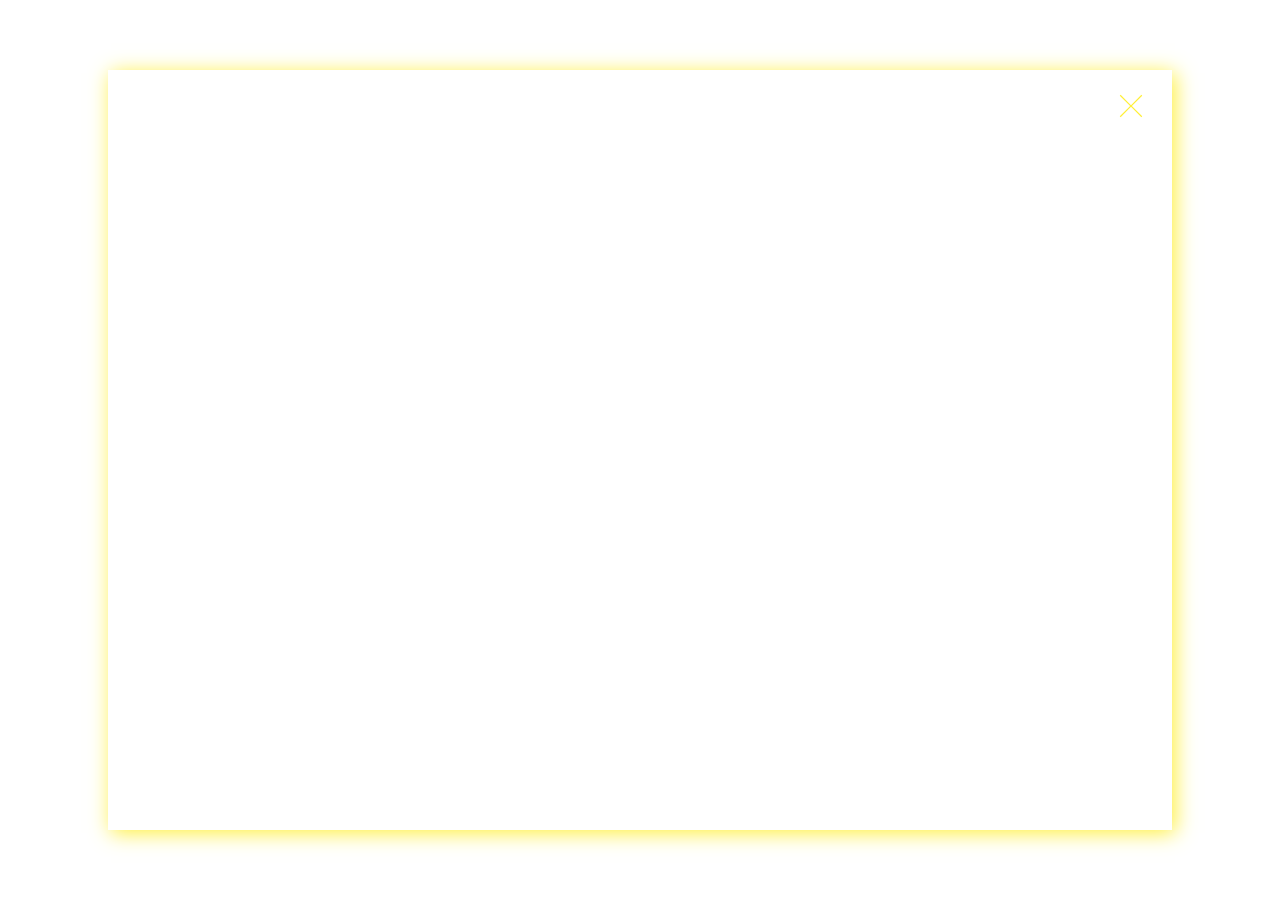
<file: test.html>
<!DOCTYPE html>
<html lang="en">

<head>
    <meta charset="UTF-8">
    <meta name="viewport" content="width=device-width, initial-scale=1.0">
    <title>Document</title>
    <style>
        .arContainer {
            position: absolute;
            background-color: var(--body-bg);
            top: 50%;
            left: 50%;
            transform: translate(-50%, -50%);
            width: 80vw;
            height: 80vh;
            padding: 20px;
            display: flex;
            justify-content: center;
            align-items: center;
            box-shadow: 3px 3px 20px #ffef36;
        }

        .arContainer iframe {
            width: 100%;
            height: 100%;
        }

        .arContainer button {
            position: absolute;
            top: 20px;
            right: 20px;
            background: none;
            border: none;
        }
        .show3d{
            display: block !important;
        }

        @media screen and (max-width : 1000px) {
            .arContainer {
                width: 90%;
                height: 90dvh;
            }
        }
    </style>
</head>

<body>
    <div class="arContainer">
        <button onclick="show3d()"><img src="assets/img/icon/icons8-close-30.svg" alt=""></button>
        <iframe src="https://youtube.com/embed/rtNpprJeT4w?si=jByeHlt-x-jDqCFD" frameborder="0"></iframe>
    </div>
    
    <script>
        let arContainer = document.querySelector(".arContainer");
        function show3d(){
            arContainer.classList.toggle("show3d")
        }
        
    </script>
</body>

</html>
</file>
